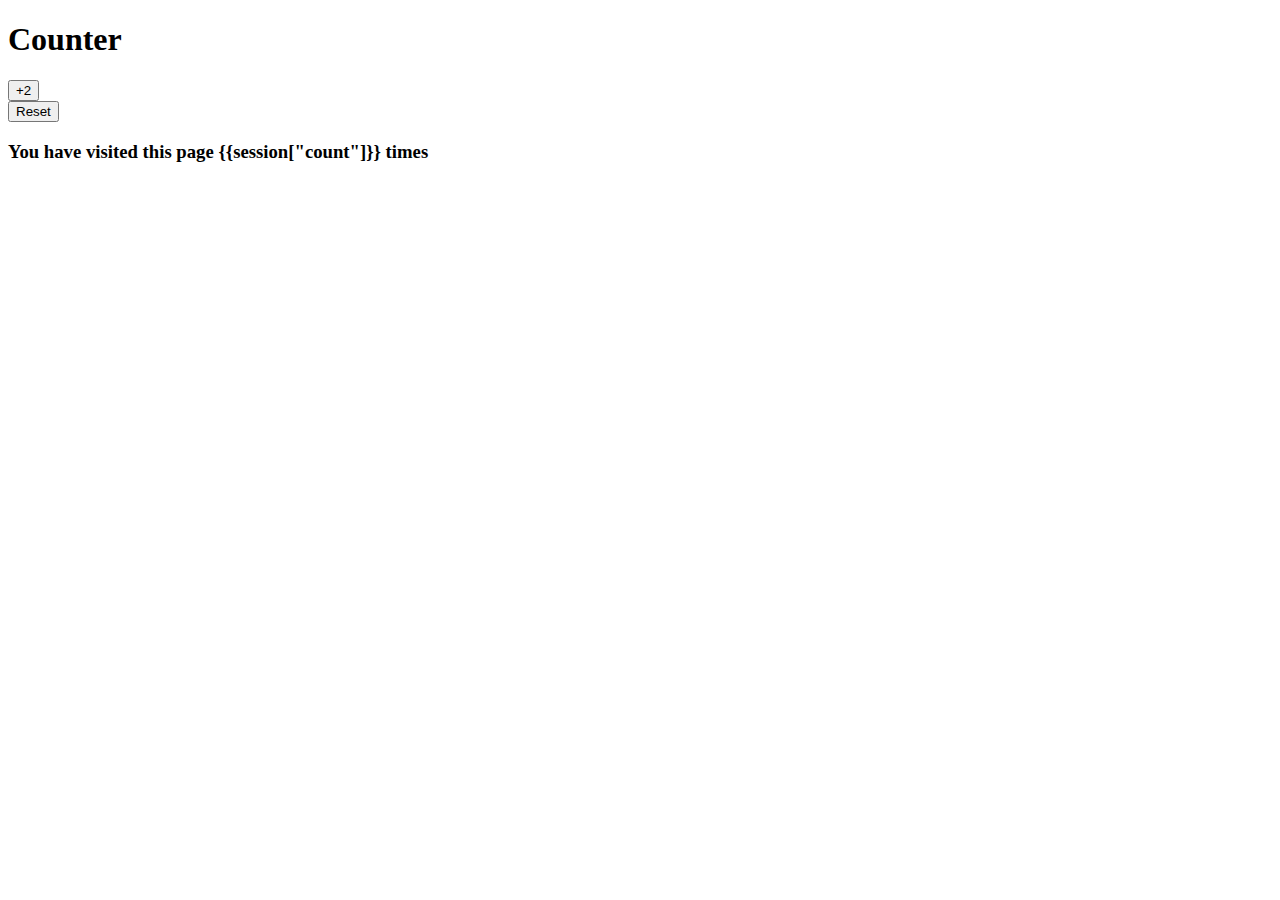
<file: flask/Counter/templates/index.html>
<!DOCTYPE html>
<html lang="en">
<head>
    <meta charset="UTF-8">
    <meta http-equiv="X-UA-Compatible" content="IE=edge">
    <meta name="viewport" content="width=device-width, initial-scale=1.0">
    <title>Counter</title>
</head>
<body>
        <div class="buttons">
            <div class="counter">
                <h1>Counter</h1>
                <div class="row">
                    <form action='/addTwo'>
                        <input type="submit" name="" value="+2">
                    </form>
                    <form action='/reset'>
                        <input type="submit" name="" value="Reset">
                    </form>
                </div>
                <h3>You have visited this page {{session["count"]}} times</h3>
            </div>
        </div>
</body>
</html>
</file>
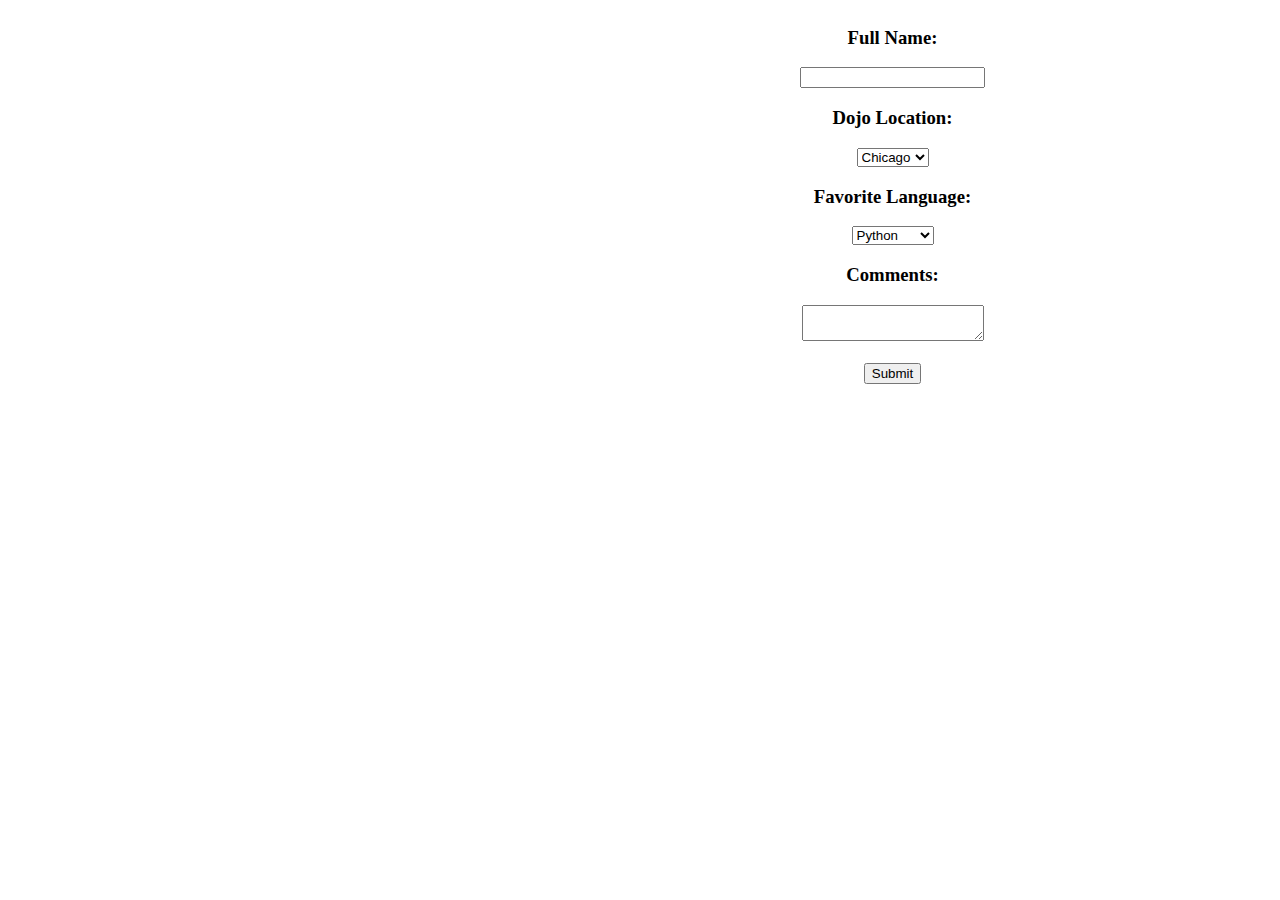
<file: flask/Dojo_Survey/templates/index.html>
<!DOCTYPE html>
<html lang="en">
<head>
    <meta charset="UTF-8">
    <meta http-equiv="X-UA-Compatible" content="IE=edge">
    <meta name="viewport" content="width=device-width, initial-scale=1.0">
    <title>Survery Form</title>
    <style>
        form{
            position: absolute;
            left: 800px;
            text-align: center;
        }
    </style>
</head>
<body>
    <form action ="/result" method = "post">
        <label for="name"> <h3>Full Name:</h3> </label>
            <input type="text" name="name">

        <h3>Dojo Location:</h3>
            <select name="location">
                <option value="Chicago">Chicago</option>
                <option value="Seattle">Seattle</option>
                <option value="Burbank">Burbank</option>
                <option value="Online">Online</option>
            </select>

        <h3>Favorite Language:</h3>
            <select name="language">
                <option value="Python">Python</option>
                <option value="Javascript">Javascript</option>
                <option value="C++">C++</option>
            </select>

        <h3>Comments:</h3>
            <textarea name="comment"></textarea><br><br>

        <input type="Submit" value="Submit">
    </form>
</body>
</html>
</file>
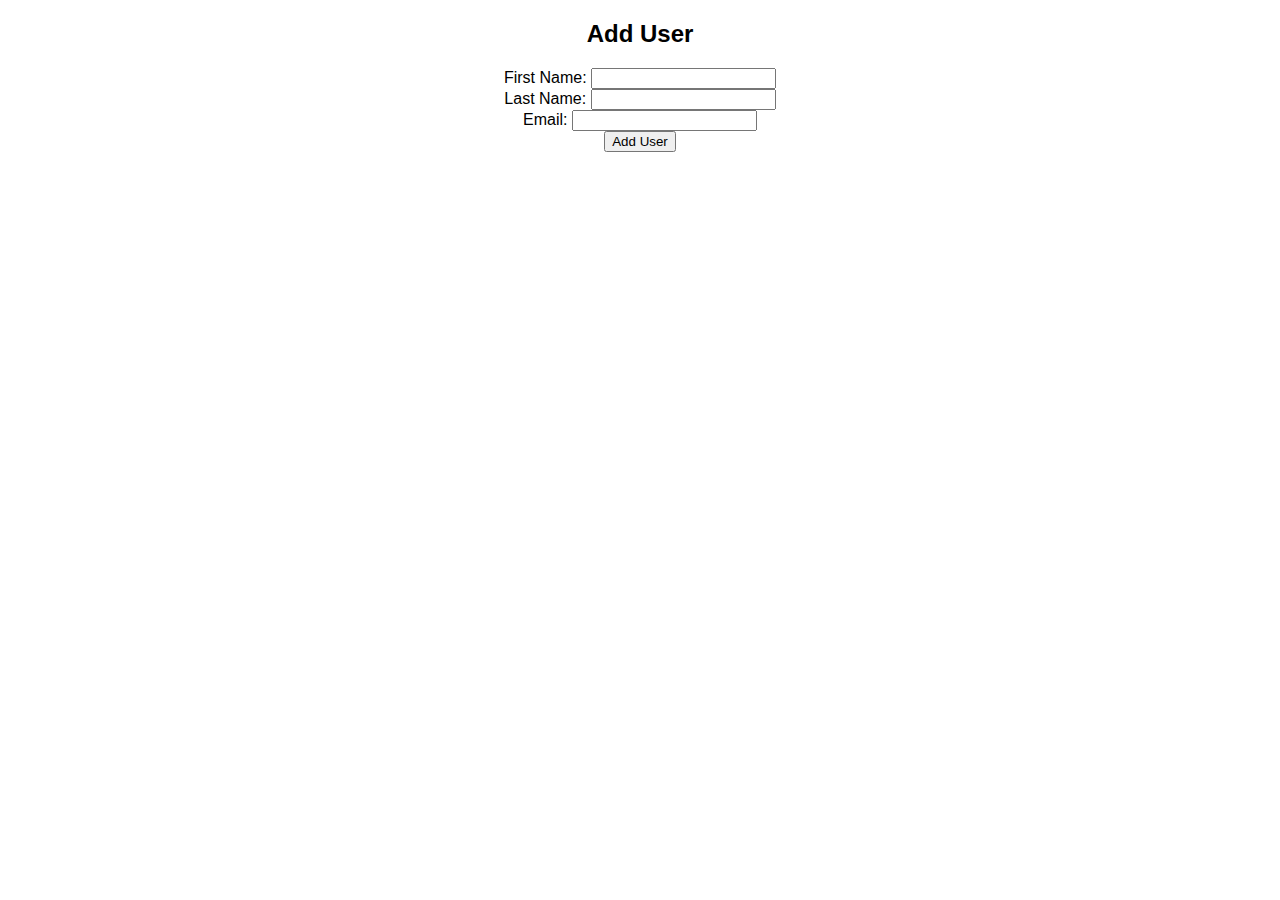
<file: flask_mysql/crud/users_crud_modularized/flask_app/templates/add_one.html>
<!DOCTYPE html>
<html lang="en">
<head>
    <meta charset="UTF-8">
    <meta http-equiv="X-UA-Compatible" content="IE=edge">
    <meta name="viewport" content="width=device-width, initial-scale=1.0">
    <title>Add User</title>
    <style>
        body{
            text-align: center;
            font-family: 'Lucida Sans', 'Lucida Sans Regular', 'Lucida Grande', 'Lucida Sans Unicode', Geneva, Verdana, sans-serif;
        }
    </style>
</head>
<body>
    <form action="/user/create" method="post" class="col-6 mx-auto">
        <h2 class="text-center">Add User</h2>
        <div class="form-group">
            <label for="first_name">First Name:</label>
            <input type="text" name="first_name"  class="form-control">
        </div>
        <div class="form-group">
            <label for="last_name">Last Name:</label>
            <input type="text" name="last_name"  class="form-control">
        </div>
        <div class="form-group">
            <label for="email">Email:</label>
            <input type="text" name="email"  class="form-control">
        </div>
        <input type="submit" value="Add User" class="btn btn-success">
    </form>
</body>
</html>
</file>
